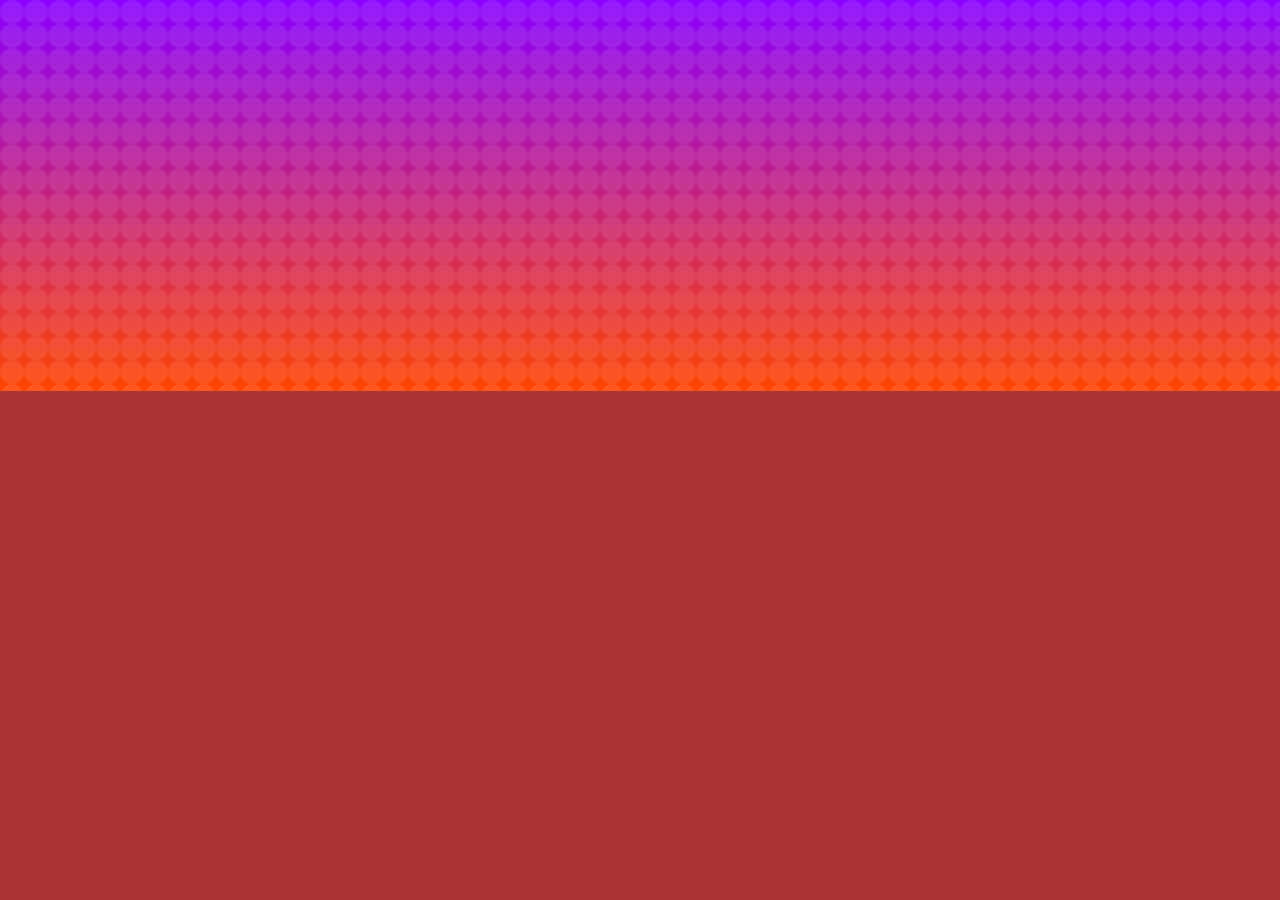
<file: projects/background-switcher/index.html>
<!DOCTYPE html>
<html lang="en">
  <head>
    <meta charset="UTF-8" />
    <meta http-equiv="X-UA-Compatible" content="IE=edge" />
    <meta name="viewport" content="width=device-width, initial-scale=1.0" />
    <title>Background Switcher</title>
    <link rel="icon" href="/icon.png" />
    <link rel="stylesheet" href="/essential/normalize.css" />
    <link rel="stylesheet" href="styles.css" />
    <script src="/essential/jquery-3.6.0.min.js"></script>
  </head>
  <body>
    <div class="content flex-object full-size-object">
      <div class="container flex-object full-size-object">
        <div class="container-buttons flex-object full-size-object">
          <button type="button" id="back">Back</button>
          <button type="button" id="next">Next</button>
        </div>
      </div>
    </div>
  </body>
  <script src="main.js"></script>
</html>
</file>
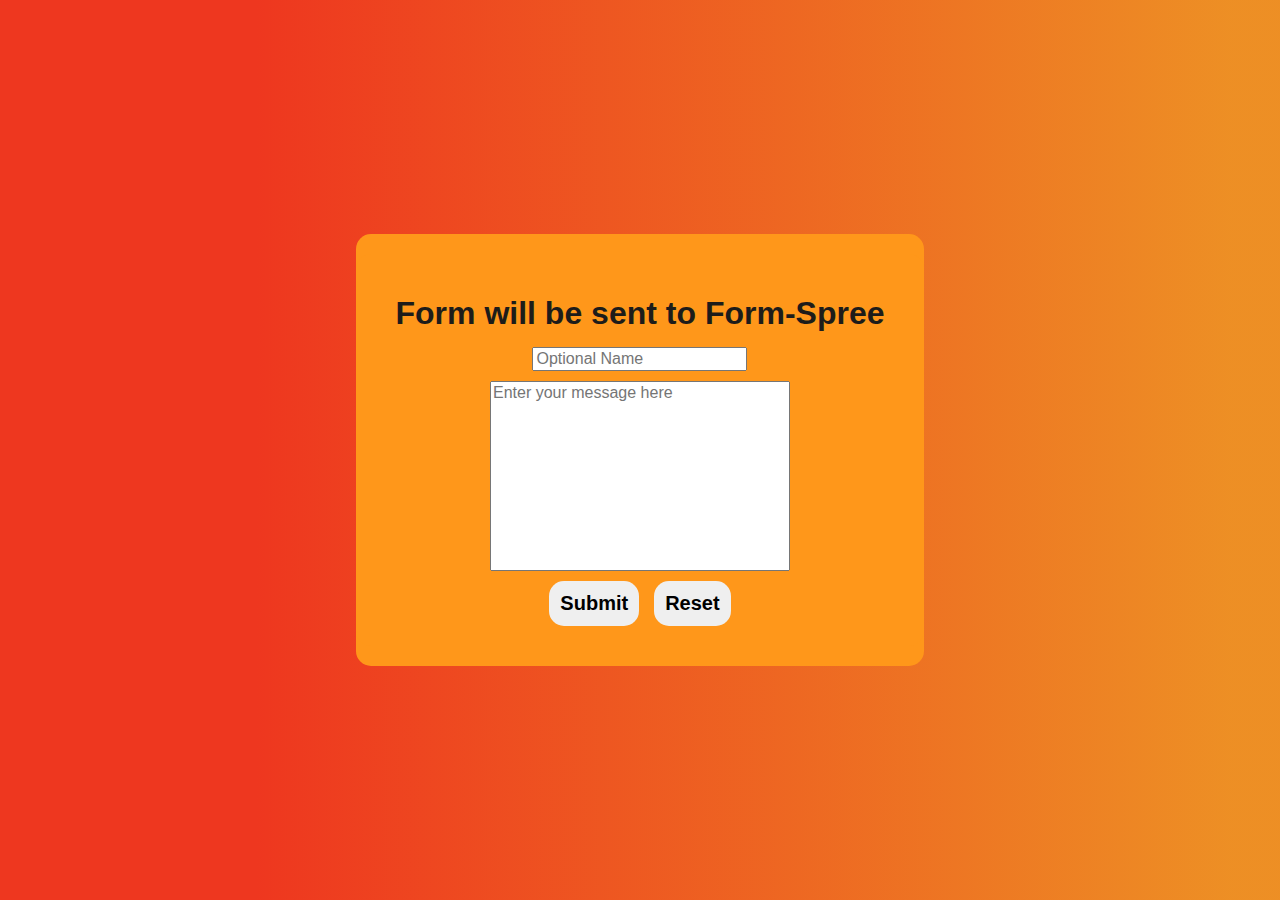
<file: projects/form-spree/index.html>
<!DOCTYPE html>
<html lang="en">
  <head>
    <meta charset="UTF-8" />
    <meta http-equiv="X-UA-Compatible" content="IE=edge" />
    <meta name="viewport" content="width=device-width, initial-scale=1.0" />
    <title>Form Spree</title>
    <link rel="icon" href="/icon.png" />
    <link rel="stylesheet" href="/essential/normalize.css" />
    <link rel="stylesheet" href="styles.css" />
    <script src="/essential/jquery-3.6.0.min.js"></script>
  </head>
  <body>
    <div class="content flex-object inherit-size">
      <div class="container flex-object">
        <form
          action="https://formspree.io/f/mknyoezq"
          method="POST"
          class="container flex-object inherit-size"
        >
          <h1>Form will be sent to Form-Spree</h1>
          <input
            type="text"
            name="Name"
            placeholder="Optional Name"
            id="input-name"
          />
          <textarea
            name="message"
            id="input-textarea"
            cols="30"
            rows="10"
            placeholder="Enter your message here"
          ></textarea>
          <div class="container-buttons flex-object">
            <button type="button" id="submit">Submit</button>
            <button type="button" id="reset">Reset</button>
          </div>
        </form>
      </div>
    </div>
  </body>
  <script src="main.js"></script>
</html>
</file>
<file: projects/background-switcher/styles.css>
:root {
  --color-background: #aa3333;
  --color-container: #add8e6;
  --color-text: #1d1c1a;
  --color-button: #bf5858;
}

html {
  font-size: 62.5%;
}

body {
  font-family: "Dancing Script", cursive;
  font-size: 2.5rem;
  color: var(--color-text);
  width: 100%;
  height: 100vh;
  background-color: var(--color-background);
}

/* Objects */
.flex-object {
  display: flex;
  align-items: center;
  justify-content: center;
}

.full-size-object {
  width: 100%;
  height: 100%;
}

/* Main */
.container-buttons {
  gap: 1.8rem;
}

.container button {
  border-radius: 15px;
  border: 3px solid var(--color-text);
  padding: 1.2rem;
  font-size: 3.5rem;
  opacity: 0.9;
  transition: all 0.25s;
}

.container button:hover {
  transform: scale(1.1);
  text-decoration: underline;
  opacity: 1;
}
</file>
<file: projects/form-spree/styles.css>
:root {
  --color-text: #1d1c1a;
}

html {
  font-size: 62.5%;
}

body {
  background: #c54245;
  color: var(--color-text);
  font-family: -apple-system, BlinkMacSystemFont, "Segoe UI", Roboto, Oxygen,
    Ubuntu, Cantarell, "Open Sans", "Helvetica Neue", sans-serif;
  font-size: 1.6rem;
  width: 100%;
  height: 100vh;
}

textarea {
  resize: none;
}

/* Objects */
.flex-object {
  display: flex;
  align-items: center;
  justify-content: center;
}

.inherit-size {
  width: 100%;
  height: 100%;
}

/* Main */
.content {
  background: rgb(238, 55, 31);
  background: linear-gradient(
    90deg,
    rgba(238, 55, 31, 1) 20%,
    rgba(238, 144, 36, 0.9836309523809523) 96%
  );
  /* background-color: #000000;
  background-image: url("data:image/svg+xml,%3Csvg xmlns='http://www.w3.org/2000/svg' width='100%25' height='100%25' viewBox='0 0 1600 800'%3E%3Cg %3E%3Cpolygon fill='%23220000' points='1600 160 0 460 0 350 1600 50'/%3E%3Cpolygon fill='%23440000' points='1600 260 0 560 0 450 1600 150'/%3E%3Cpolygon fill='%23660000' points='1600 360 0 660 0 550 1600 250'/%3E%3Cpolygon fill='%23880000' points='1600 460 0 760 0 650 1600 350'/%3E%3Cpolygon fill='%23A00' points='1600 800 0 800 0 750 1600 450'/%3E%3C/g%3E%3C/svg%3E");
  background-attachment: fixed;
  background-size: cover; */
}

.container {
  background: #ff971a;
  flex-direction: column;
  gap: 1rem;
  border-radius: 15px;
  padding: 2rem;
}

.container h1 {
  margin-bottom: 0.5rem;
}

.container-buttons {
  flex-direction: row;
  gap: 1.5rem;
}

.container-buttons button {
  font-size: 2rem;
  font-weight: 600;
  padding: 1.1rem;
  border-radius: 15px;
  border: 0;
  transition: all 0.25s;
}

.container-buttons button:hover {
  transform: scale(1.05);
}
</file>
